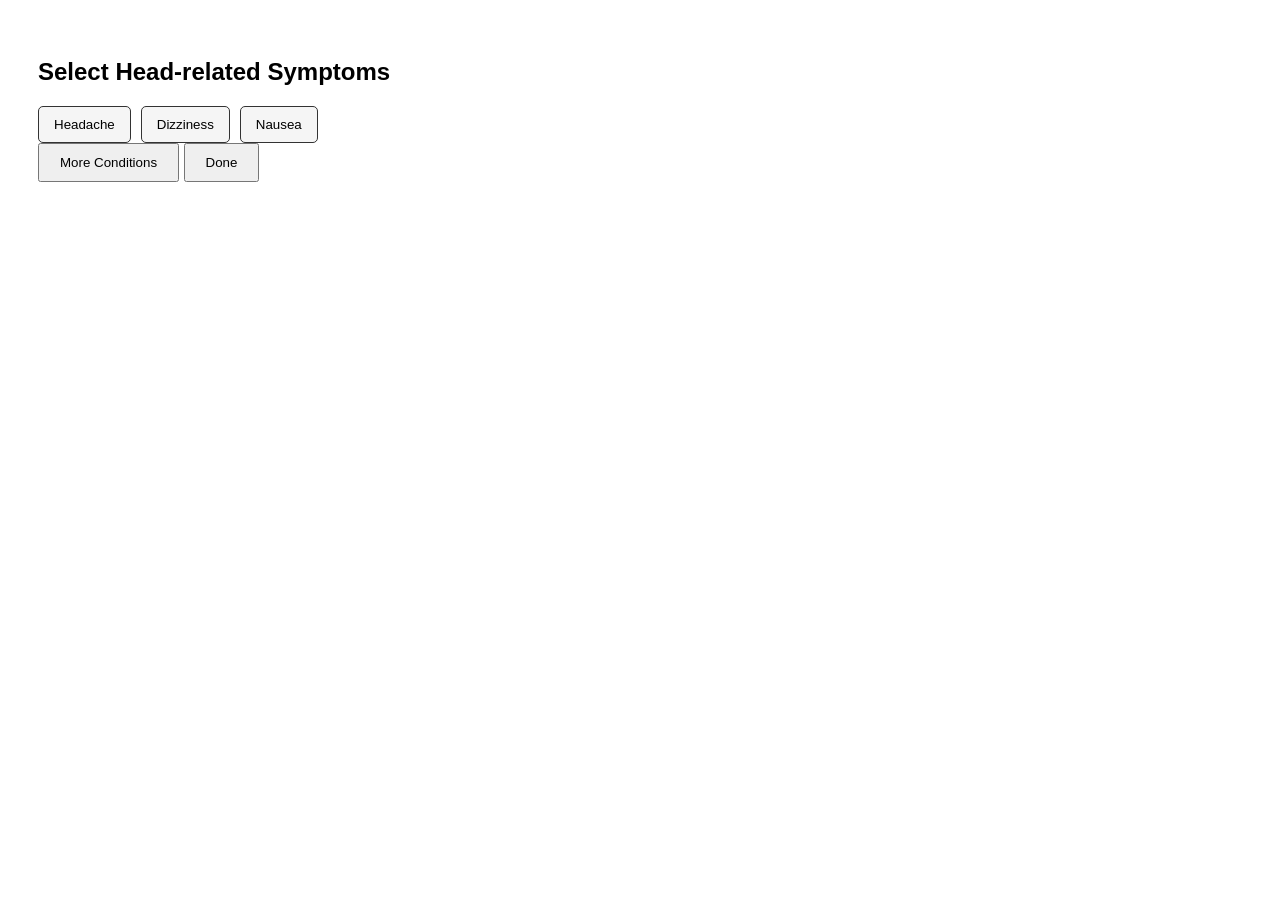
<file: head.html>
<!DOCTYPE html>
<html lang="en">

<head>
    <meta charset="UTF-8">
    <title>Select Head Symptoms</title>

    <style>
        body {
            font-family: Arial, sans-serif;
            padding: 30px;
        }

        h2 {
            margin-bottom: 20px;
        }

        .symptoms-list {
            display: flex;
            flex-wrap: wrap;
            gap: 10px;
        }

        .symptom-btn {
            padding: 10px 15px;
            border: 1px solid #333;
            background: #f5f5f5;
            cursor: pointer;
            border-radius: 5px;
        }

        .symptom-btn.selected {
            background: #007bff;
            color: white;
        }

        .actions {
            margin-top: 30px;
            display: flex;
            gap: 15px;
        }

        button {
            padding: 10px 20px;
            cursor: pointer;
        }
    </style>
</head>

<body>

    <h2>Select Head-related Symptoms</h2>

    <div class="symptoms-list">
        <button class="symptom-btn" data-symptom="headache">Headache</button>
        <button class="symptom-btn" data-symptom="dizziness">Dizziness</button>
        <button class="symptom-btn" data-symptom="nausea">Nausea</button>
    </div>
    <div id="resultsBox"
        style="display:none; margin-top:18px; padding:14px; border:1px solid #e5e7eb; border-radius:12px; background:#fff;">
        <h3 style="margin:0 0 8px 0; font-size:16px;">Possible conditions</h3>
        <pre id="resultsText" style="margin:0; white-space:pre-wrap;"></pre>
    </div>
    <div class="action-buttons">
        <button class="action-btn more-btn" id="moreBtn">More Conditions</button>
        <button class="action-btn done-btn" id="doneBtn">Done</button>
    </div>

    <script>
        // Symptom selection (works with your existing 3 buttons)
        const symptomBtns = document.querySelectorAll('.symptom-btn');
        const selectedSymptoms = new Set(JSON.parse(sessionStorage.getItem('selectedSymptoms') || '[]'));

        // restore selected styling
        selectedSymptoms.forEach(symptom => {
            const btn = document.querySelector(`[data-symptom="${symptom}"]`);
            if (btn) btn.classList.add('selected');
        });

        symptomBtns.forEach(btn => {
            btn.addEventListener('click', function () {
                const symptom = this.getAttribute('data-symptom');

                if (selectedSymptoms.has(symptom)) {
                    selectedSymptoms.delete(symptom);
                    this.classList.remove('selected');
                } else {
                    selectedSymptoms.add(symptom);
                    this.classList.add('selected');
                }

                sessionStorage.setItem('selectedSymptoms', JSON.stringify([...selectedSymptoms]));
            });
        });

        // Navigation
        document.getElementById('moreBtn').addEventListener('click', () => {
            window.location.href = 'landingpage.html';
        });

        // Done -> backend
        document.getElementById('doneBtn').addEventListener('click', async () => {
            if (selectedSymptoms.size === 0) {
                alert('Please select at least one symptom');
                return;
            }

            const resultsBox = document.getElementById("resultsBox");
            const resultsText = document.getElementById("resultsText");

            resultsBox.style.display = "block";
            resultsText.textContent = "Loading...";

            try {
                const res = await fetch("http://127.0.0.1:8000/triage/head", {
                    method: "POST",
                    headers: { "Content-Type": "application/json" },
                    body: JSON.stringify({ symptoms: [...selectedSymptoms] })
                });

                if (!res.ok) {
                    resultsText.textContent = "Backend error:\n" + await res.text();
                    return;
                }

                const data = await res.json();
                const preds = data.reply || [];

                if (!preds.length) {
                    resultsText.textContent = "No predictions returned.";
                    return;
                }

                resultsText.textContent = preds
                    .map(p => `• ${p.condition} (${(p.confidence * 100).toFixed(1)}%)`)
                    .join("\n");

            } catch (err) {
                resultsText.textContent = "Backend not reachable. Is FastAPI running on port 8000?";
                console.error(err);
            }
        });
    </script>



</body>

</html>
</file>
